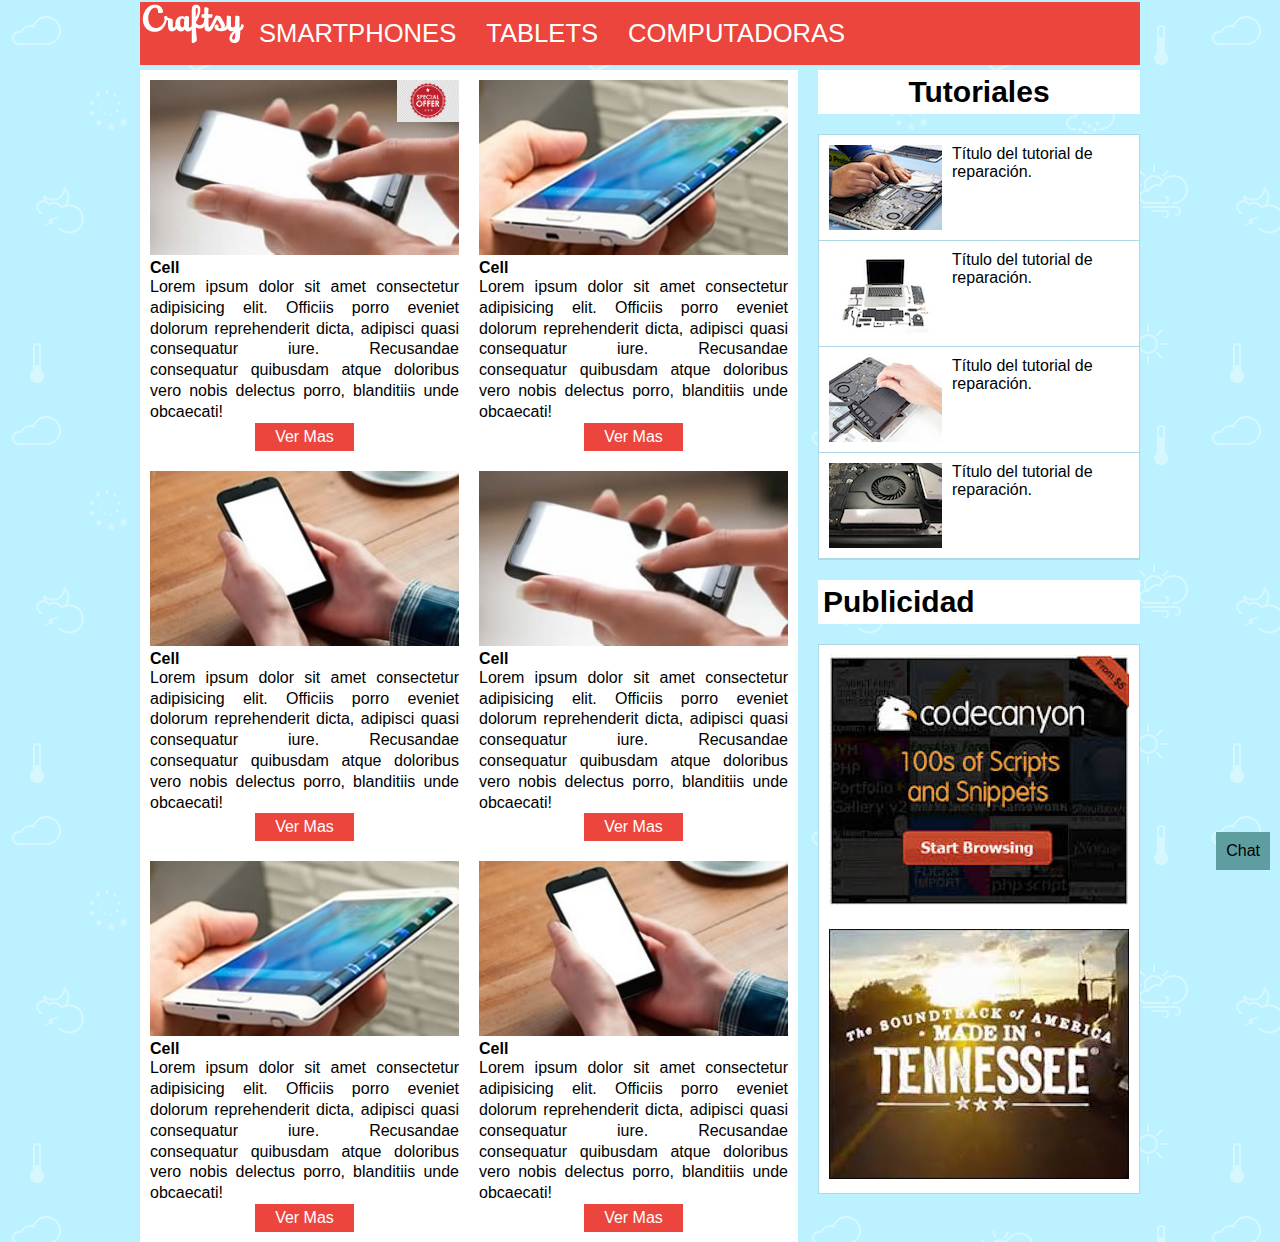
<file: craftsy/index.html>
<!DOCTYPE html>
<html lang="en">
<head>
    <meta charset="UTF-8">
    <meta name="viewport" content="width=device-width, initial-scale=1.0">
    <meta http-equiv="X-UA-Compatible" content="ie=edge">
    <link rel="stylesheet" href="css/styles.css">
    <title>Document</title>
</head>
<body>
    <div class="container">
        <header>
            <ul>
                <li> <img src="img/logo.png" alt=""> </li>
                <li> <a href="">SMARTPHONES</a> </li>
                <li> <a href="">TABLETS</a> </li>
                <li> <a href="">COMPUTADORAS</a> </li>
            </ul>
        </header>

        <div id="main">
            <div id="products">
                <div class="product">
                    <img class="banderin" src="img/oferta.png" alt="">
                    <img src="img/img-phone-01.jpg" alt="">
                    <h4>Cell</h4>
                    <p>Lorem ipsum dolor sit amet consectetur adipisicing elit. Officiis porro eveniet dolorum reprehenderit dicta, adipisci quasi consequatur iure. Recusandae consequatur quibusdam atque doloribus vero nobis delectus porro, blanditiis unde obcaecati!</p>
                    <div class="show-more">
                        <a href="">Ver Mas</a>
                    </div class="show-more">
                </div>
                <div class="product">
                    <img src="img/img-phone-02.jpg" alt="">
                    <h4>Cell</h4>
                    <p>Lorem ipsum dolor sit amet consectetur adipisicing elit. Officiis porro eveniet dolorum reprehenderit dicta, adipisci quasi consequatur iure. Recusandae consequatur quibusdam atque doloribus vero nobis delectus porro, blanditiis unde obcaecati!</p>
                    <div class="show-more"><a href="">Ver Mas</a></div class="show-more">
                </div>
                <div class="product">
                    <img src="img/img-phone-03.jpg" alt="">
                    <h4>Cell</h4>
                    <p>Lorem ipsum dolor sit amet consectetur adipisicing elit. Officiis porro eveniet dolorum reprehenderit dicta, adipisci quasi consequatur iure. Recusandae consequatur quibusdam atque doloribus vero nobis delectus porro, blanditiis unde obcaecati!</p>
                    <div class="show-more"><a href="">Ver Mas</a></div class="show-more">
                </div>

                <div class="product">
                    <img src="img/img-phone-01.jpg" alt="">
                    <h4>Cell</h4>
                    <p>Lorem ipsum dolor sit amet consectetur adipisicing elit. Officiis porro eveniet dolorum reprehenderit dicta, adipisci quasi consequatur iure. Recusandae consequatur quibusdam atque doloribus vero nobis delectus porro, blanditiis unde obcaecati!</p>
                    <div class="show-more"><a href="">Ver Mas</a></div class="show-more">
                </div>
                <div class="product">
                    <img src="img/img-phone-02.jpg" alt="">
                    <h4>Cell</h4>
                    <p>Lorem ipsum dolor sit amet consectetur adipisicing elit. Officiis porro eveniet dolorum reprehenderit dicta, adipisci quasi consequatur iure. Recusandae consequatur quibusdam atque doloribus vero nobis delectus porro, blanditiis unde obcaecati!</p>
                    <div class="show-more"><a href="">Ver Mas</a></div class="show-more">
                </div>
                <div class="product">
                    <img src="img/img-phone-03.jpg" alt="">
                    <h4>Cell</h4>
                    <p>Lorem ipsum dolor sit amet consectetur adipisicing elit. Officiis porro eveniet dolorum reprehenderit dicta, adipisci quasi consequatur iure. Recusandae consequatur quibusdam atque doloribus vero nobis delectus porro, blanditiis unde obcaecati!</p>
                    <div class="show-more"><a href="">Ver Mas</a></div class="show-more">
                </div>
            </div>
            <div id="aside">
                <div id="tutos">
                    <h3 class="centrado">Tutoriales</h3>
                    <div class="tutorials-container">
						<div class="tutorial">
						<img src="img/aside-01.jpg" alt="">
						<p>Título del tutorial de reparación.</p>
                        </div>
						<div class="tutorial">
						<img src="img/aside-02.jpg" alt="">
						<p>Título del tutorial de reparación.</p>
						</div>
						<div class="tutorial">
						<img src="img/aside-03.jpg" alt="">
						<p>Título del tutorial de reparación.</p>
						</div>
						<div class="tutorial">
						<img src="img/aside-04.jpg" alt="">
						<p>Título del tutorial de reparación.</p>
						</div>
                    </div>
					<h3>Publicidad</h3>
					<div class="ads-container">
						<div class="ads">
							<img src="img/ad-01.jpg" alt="">
						</div>
						<div class="ads">
							<img src="img/ad-02.jpg" alt="">
						</div>
					</div>
                </div>


            </div>
        </div>

        <div class="chat">
            Chat
        </div>
    </div>
</body>
</html>
</file>
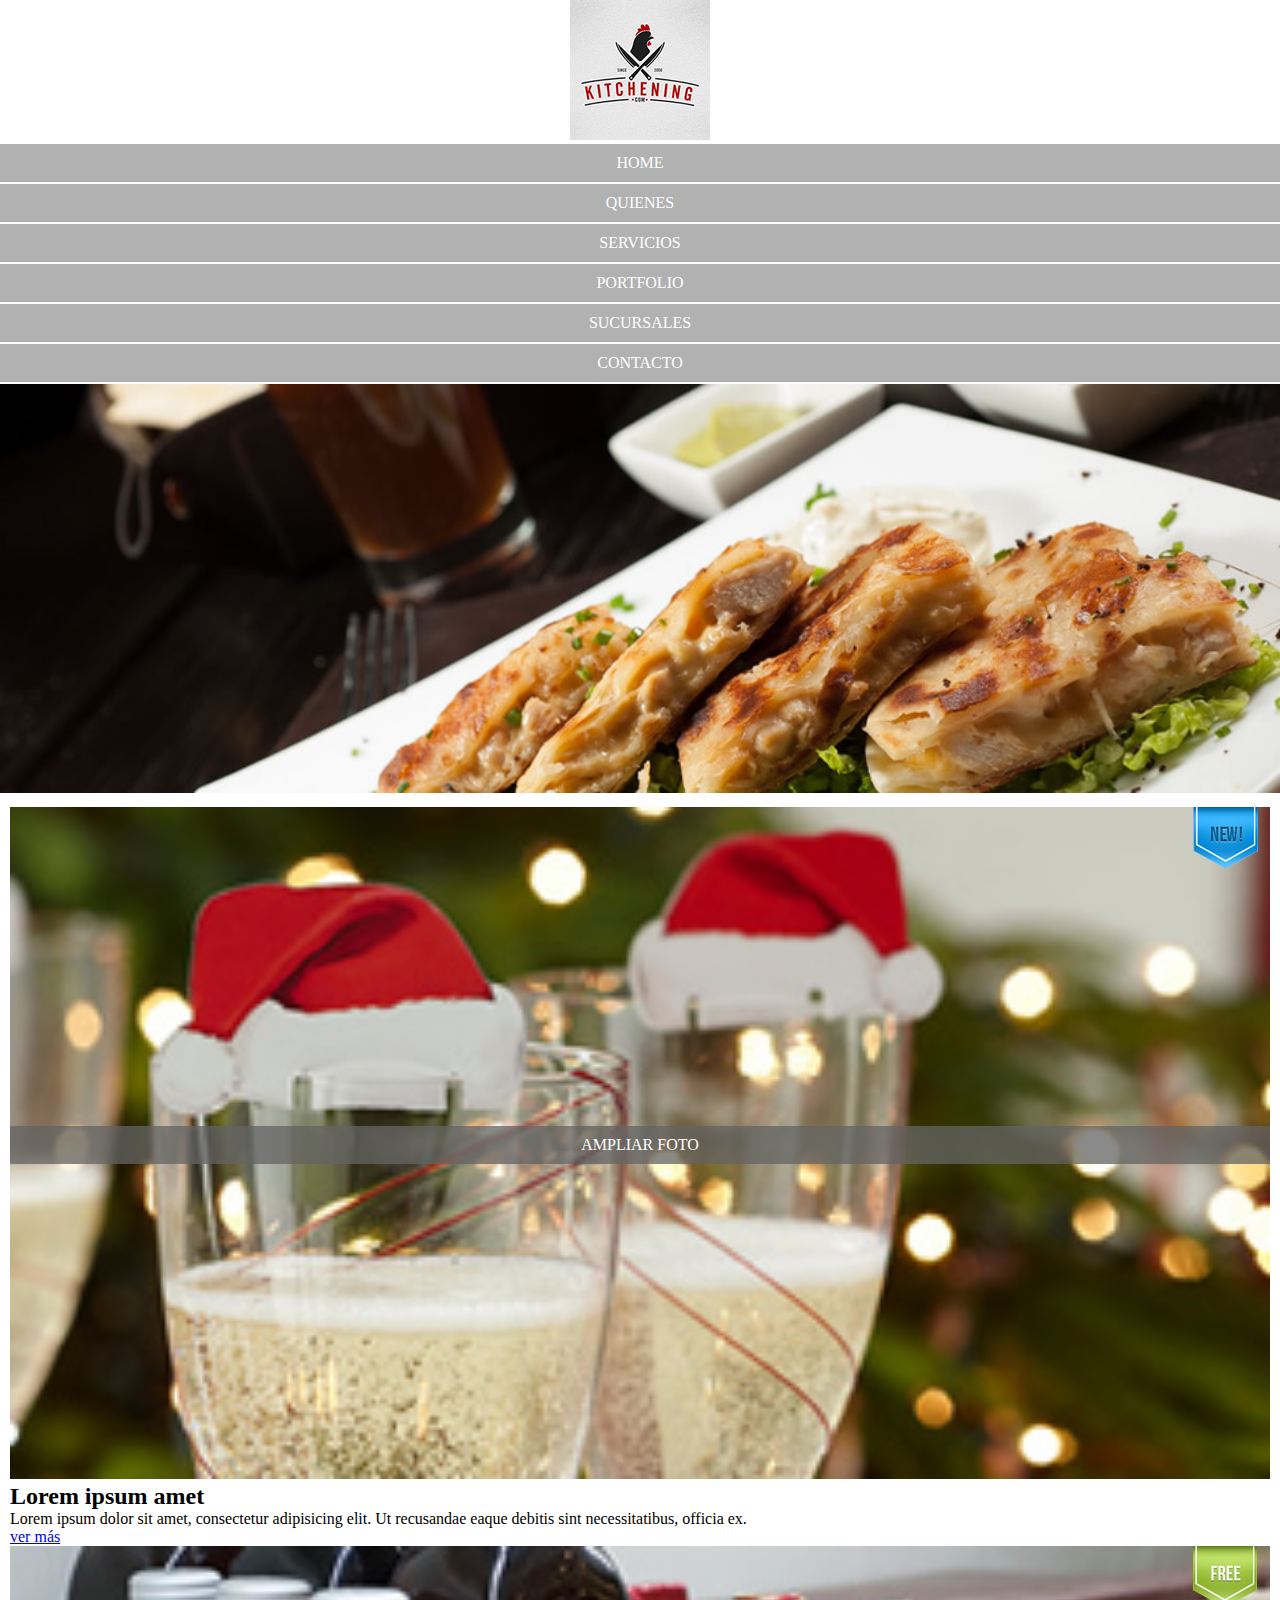
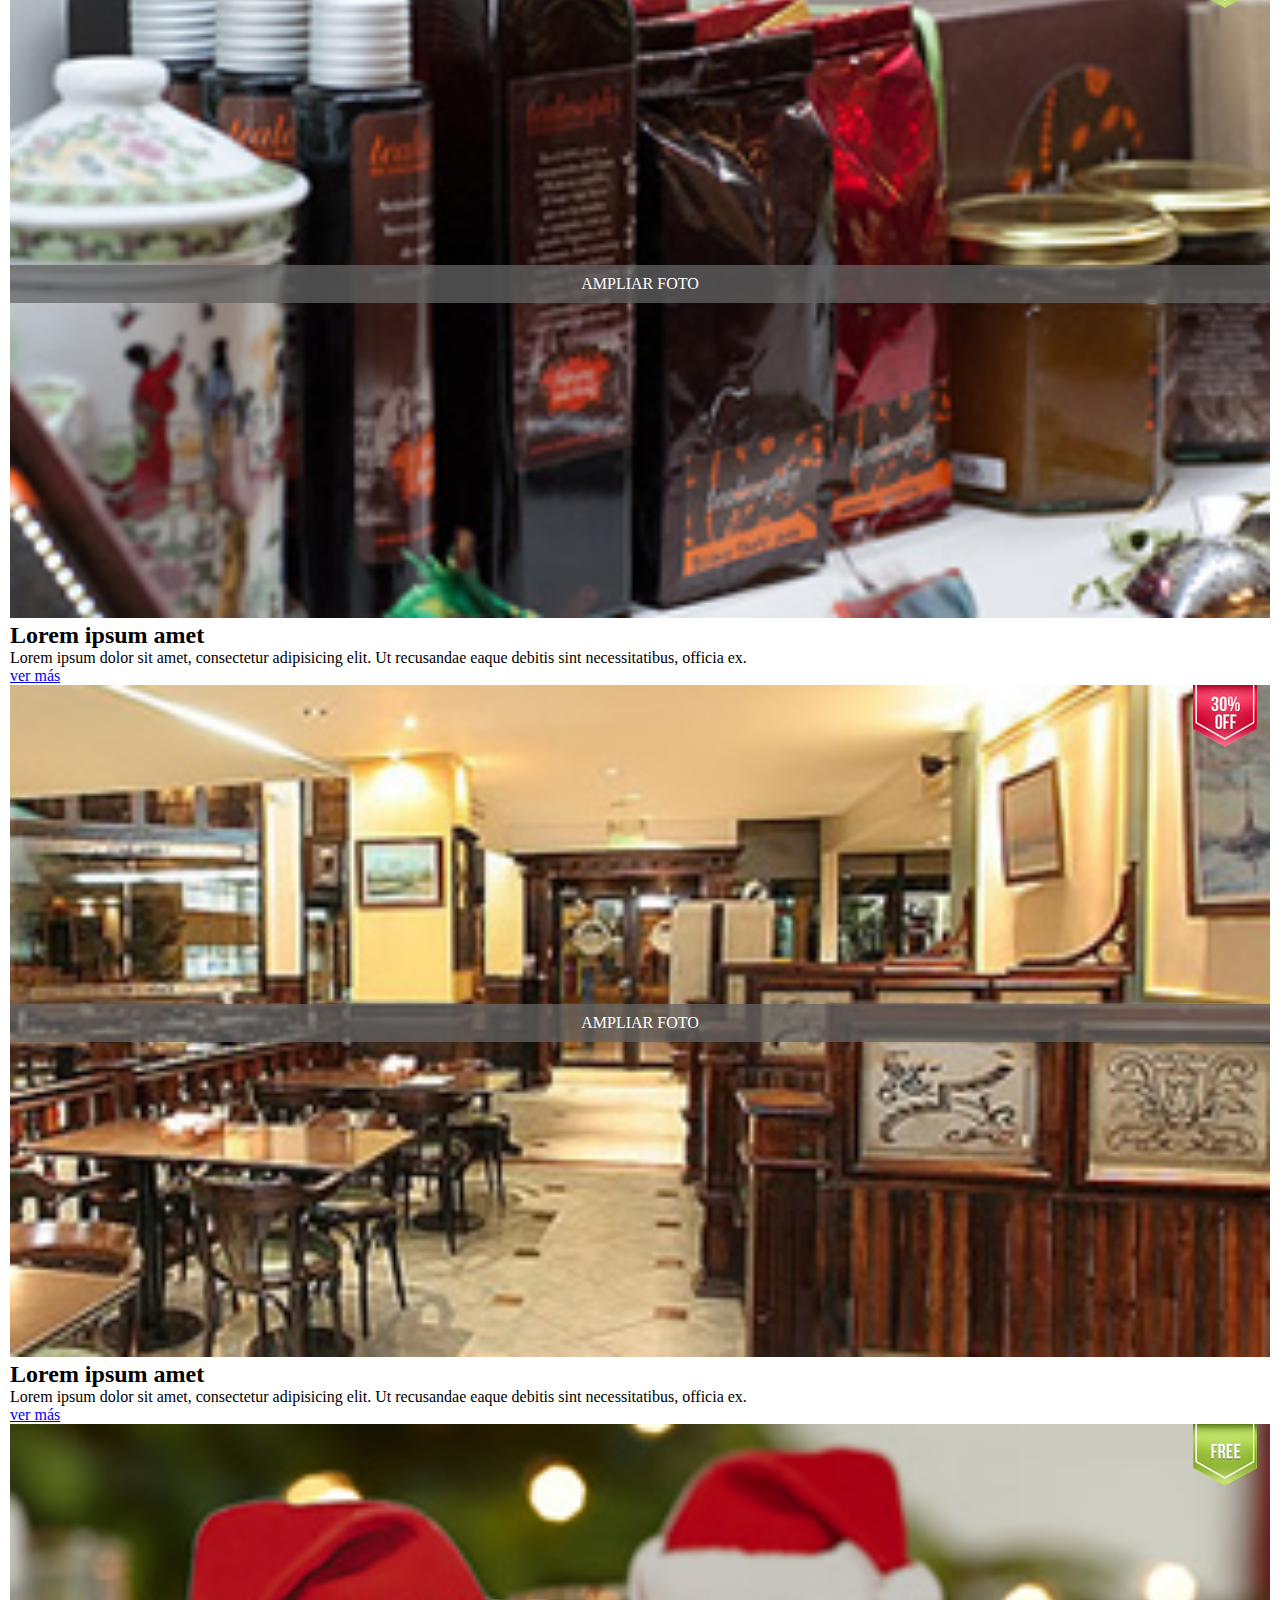
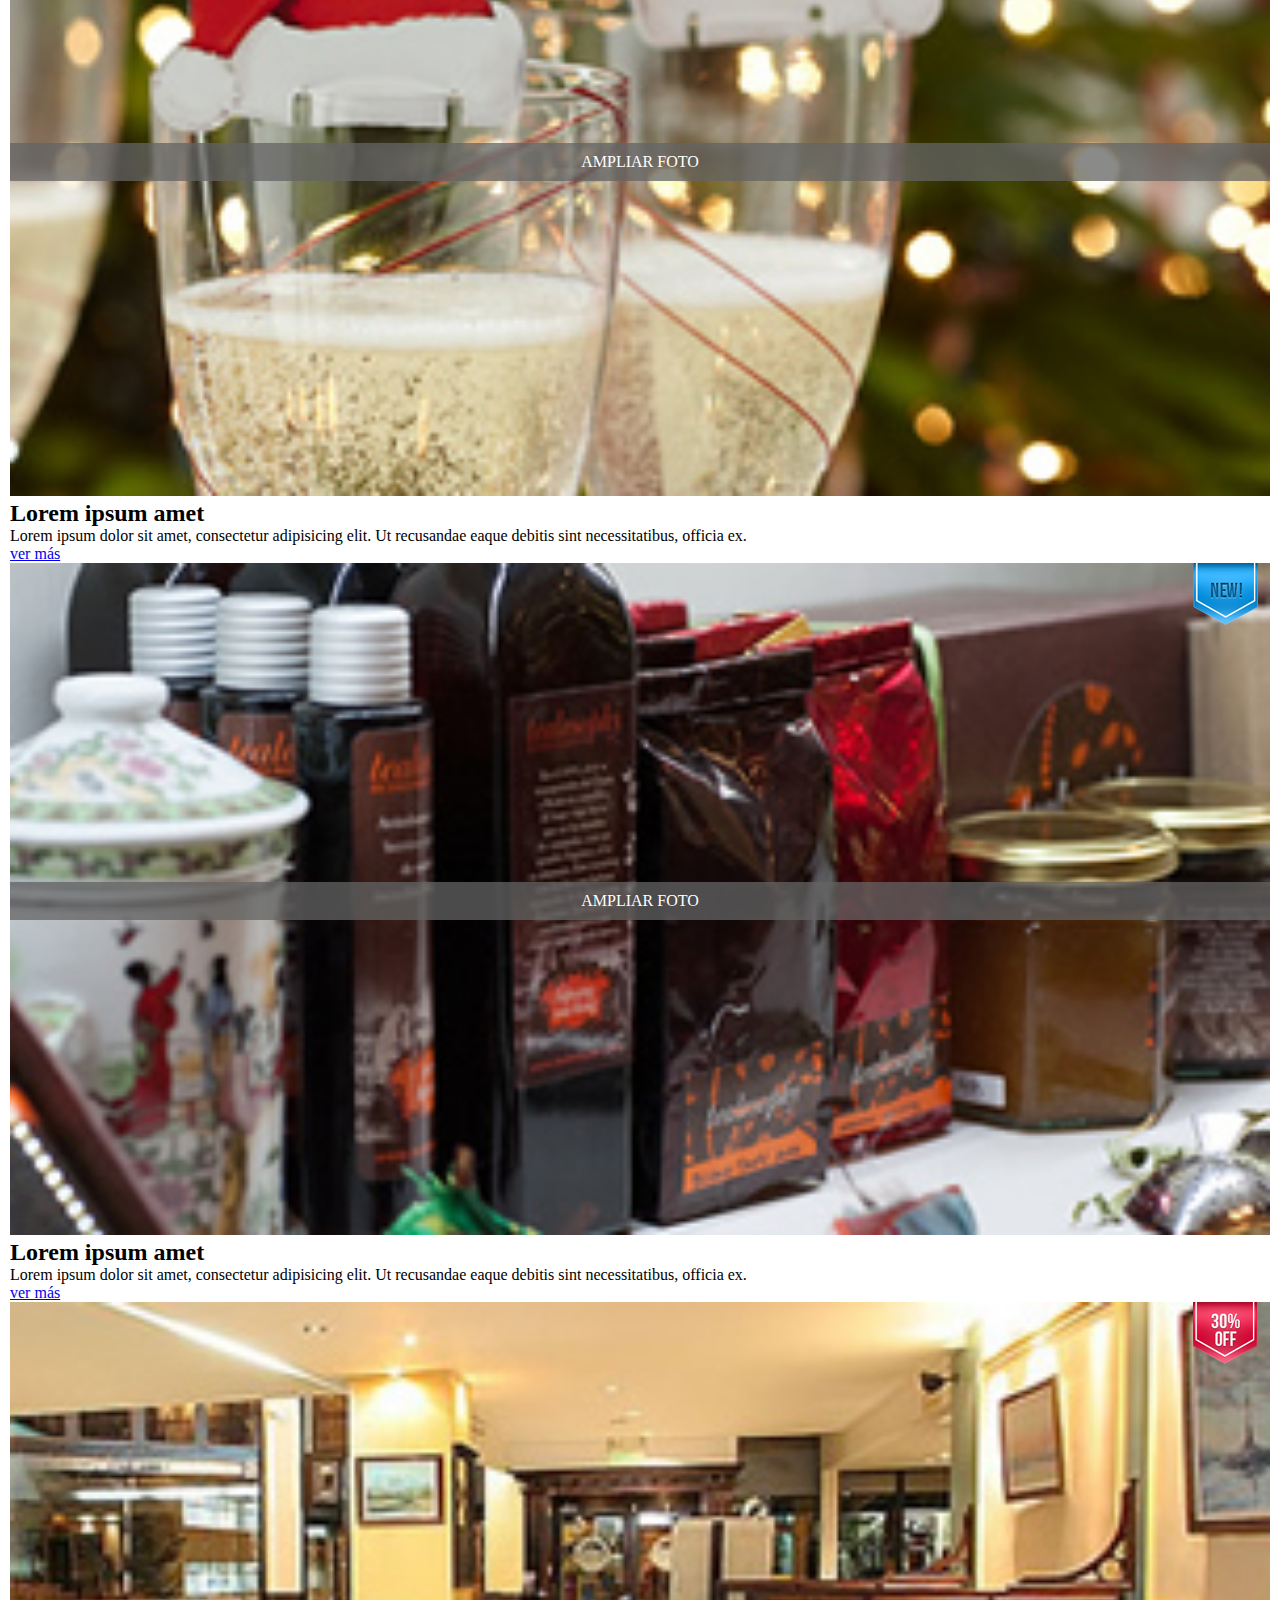
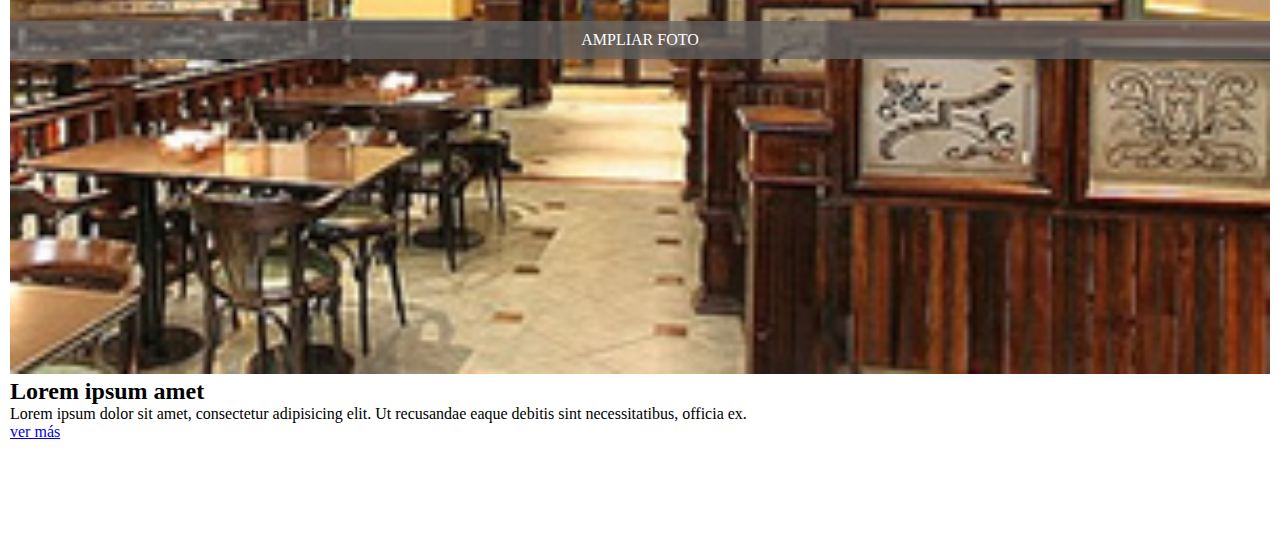
<file: kitchening/index.html>
<!DOCTYPE html>
<html>
	<head>
		<meta charset="utf-8">
		<meta name="viewport" content="width=device-width, initial-scale=1.0">
		<title>Responsive Web Design</title>
		<link rel="stylesheet" href="css/styles.css">
	</head>
	<body>

	<div class="container">

		<!-- cabecera -->
		<header class="main-header">
			<img src="images/logo.jpg" alt="logotipo" class="logo">

			<a href="#" class="toggle-nav">
				<span class="fa fa-bars"></span>
			</a>

			<nav class="main-nav">
				<ul>
					<li><a href="#">home</a></li>
					<li><a href="#">quienes</a></li>
					<li><a href="#">servicios</a></li>
					<li><a href="#">portfolio</a></li>
					<li><a href="#">sucursales</a></li>
					<li><a href="#">contacto</a></li>
				</ul>
			</nav>
		</header>

		<!-- banner -->
		<section class="banner">
			<img src="images/img-banner.jpg" alt="banner">
		</section>

		<!-- productos -->
		<section class="vip-products">
			<article class="product">
				<div class="photo-container">
					<img class="photo" src="images/img-pdto-1.jpg" alt="pdto 01">
					<img class="special" src="images/img-nuevo.png" alt="plato nuevo">
					<a class="zoom" href="#">Ampliar foto</a>
				</div>
				<h2>Lorem ipsum amet</h2>
				<p>Lorem ipsum dolor sit amet, consectetur adipisicing elit. Ut recusandae eaque debitis sint necessitatibus, officia ex.</p>
				<a class="more" href="#">ver más</a>
			</article>
			<article class="product">
				<div class="photo-container">
					<img class="photo" src="images/img-pdto-2.jpg" alt="pdto 02">
					<img class="special" src="images/img-gratis.png" alt="gratis más de 3">
					<a class="zoom" href="#">Ampliar foto</a>
				</div>
				<h2>Lorem ipsum amet</h2>
				<p>Lorem ipsum dolor sit amet, consectetur adipisicing elit. Ut recusandae eaque debitis sint necessitatibus, officia ex.</p>
				<a class="more" href="#">ver más</a>
			</article>
			<article class="product">
				<div class="photo-container">
					<img class="photo" src="images/img-pdto-3.jpg" alt="pdto 03">
					<img class="special" src="images/img-descuento.png" alt="descuento efectivo">
					<a class="zoom" href="#">Ampliar foto</a>
				</div>
				<h2>Lorem ipsum amet</h2>
				<p>Lorem ipsum dolor sit amet, consectetur adipisicing elit. Ut recusandae eaque debitis sint necessitatibus, officia ex.</p>
				<a class="more" href="#">ver más</a>
			</article>
			<article class="product">
				<div class="photo-container">
					<img class="photo" src="images/img-pdto-1.jpg" alt="pdto 01">
					<img class="special" src="images/img-gratis.png" alt="gratis más de 3">
					<a class="zoom" href="#">Ampliar foto</a>
				</div>
				<h2>Lorem ipsum amet</h2>
				<p>Lorem ipsum dolor sit amet, consectetur adipisicing elit. Ut recusandae eaque debitis sint necessitatibus, officia ex.</p>
				<a class="more" href="#">ver más</a>
			</article>
			<article class="product">
				<div class="photo-container">
					<img class="photo" src="images/img-pdto-2.jpg" alt="pdto 02">
					<img class="special" src="images/img-nuevo.png" alt="plato nuevo">
					<a class="zoom" href="#">Ampliar foto</a>
				</div>
				<h2>Lorem ipsum amet</h2>
				<p>Lorem ipsum dolor sit amet, consectetur adipisicing elit. Ut recusandae eaque debitis sint necessitatibus, officia ex.</p>
				<a class="more" href="#">ver más</a>
			</article>
			<article class="product">
				<div class="photo-container">
					<img class="photo" src="images/img-pdto-3.jpg" alt="pdto 03">
					<img class="special" src="images/img-descuento.png" alt="descuento efectivo">
					<a class="zoom" href="#">Ampliar foto</a>
				</div>
				<h2>Lorem ipsum amet</h2>
				<p>Lorem ipsum dolor sit amet, consectetur adipisicing elit. Ut recusandae eaque debitis sint necessitatibus, officia ex.</p>
				<a class="more" href="#">ver más</a>
			</article>
		</section>

		<footer class="main-footer">
			<ul>
				<li><a href="#">home</a></li>
				<li><a href="#">quienes</a></li>
				<li><a href="#">servicios</a></li>
				<li><a href="#">portfolio</a></li>
				<li><a href="#">sucursales</a></li>
				<li><a href="#">contacto</a></li>
			</ul>
		</footer>
	</div>

	</body>
</html>
</file>
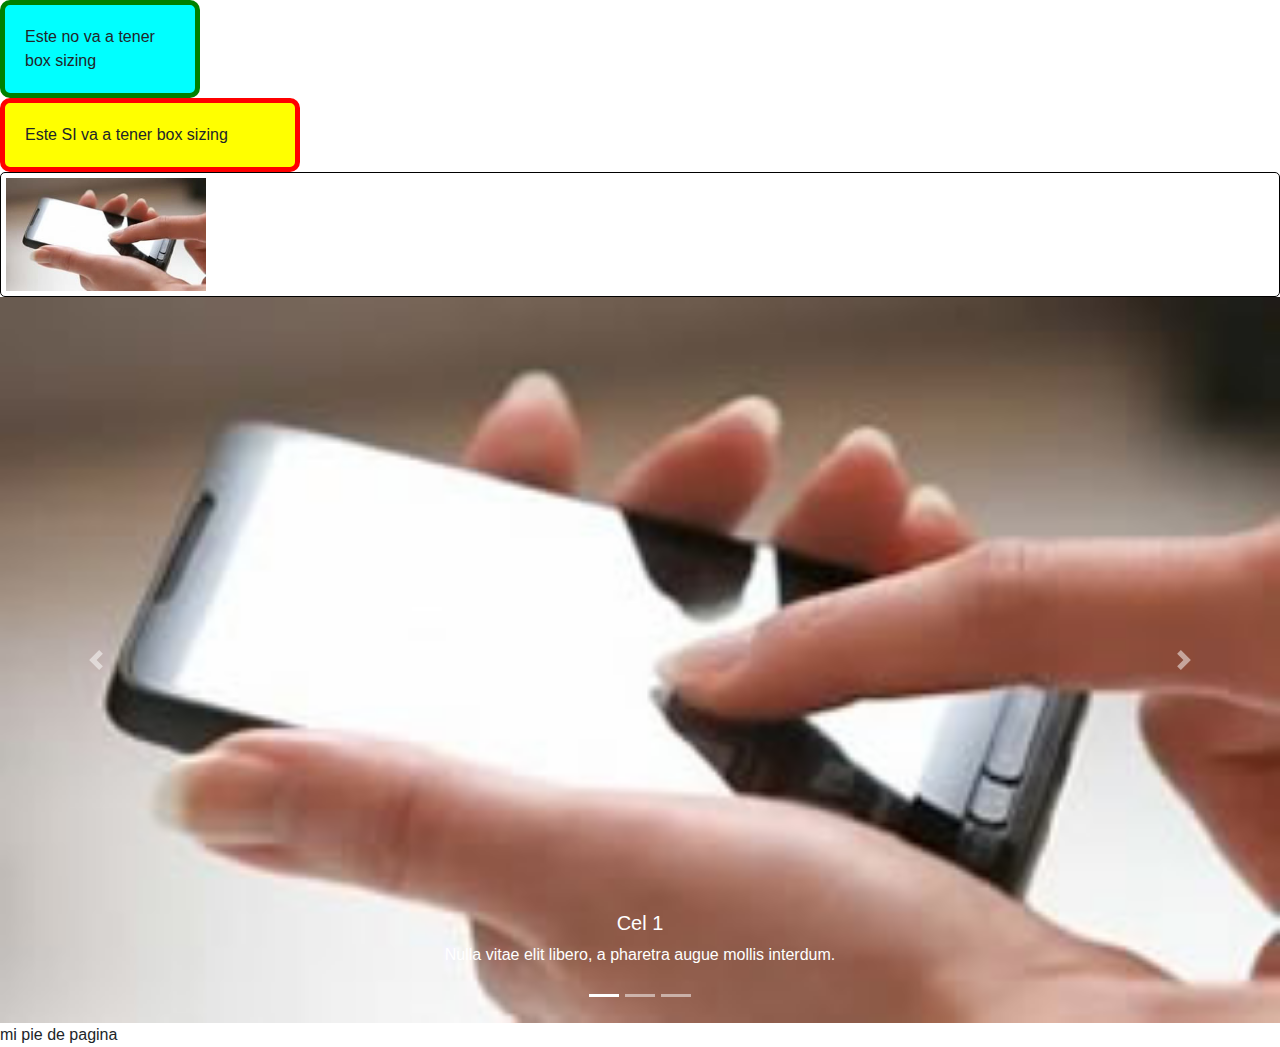
<file: 24-abril/home.html>
<!DOCTYPE html>
<html lang="en">
<head>
    <meta charset="UTF-8">
    <meta name="viewport" content="width=device-width, initial-scale=1.0">
    <meta http-equiv="X-UA-Compatible" content="ie=edge">
    <title>Practica de 24 de Abril</title>

    <link rel="stylesheet" href="https://stackpath.bootstrapcdn.com/bootstrap/4.4.1/css/bootstrap.min.css" integrity="sha384-Vkoo8x4CGsO3+Hhxv8T/Q5PaXtkKtu6ug5TOeNV6gBiFeWPGFN9MuhOf23Q9Ifjh" crossorigin="anonymous">


    <link rel="stylesheet" href="css/estilos.css">
</head>
<body>

    <div class="">

        <div class="sin-box imagen">Este no va a tener box sizing</div>

        <div class="con-box">Este SI va a tener box sizing</div>

        <div class="imagenes">
            <img class="imagen a-ocultar" src="img/img-phone-01.jpg" alt="">
            <img class="imagen oculta" src="img/img-phone-02.jpg" alt="">
        </div>


        <div id="carouselExampleCaptions" class="carousel slide" data-ride="carousel">
            <ol class="carousel-indicators">
              <li data-target="#carouselExampleCaptions" data-slide-to="0" class="active"></li>
              <li data-target="#carouselExampleCaptions" data-slide-to="1"></li>
              <li data-target="#carouselExampleCaptions" data-slide-to="2"></li>
            </ol>
            <div class="carousel-inner">
              <div class="carousel-item active">
                <img src="img/img-phone-01.jpg" class="d-block w-100" alt="...">
                <div class="carousel-caption d-md-block">
                  <h5>Cel 1</h5>
                  <p>Nulla vitae elit libero, a pharetra augue mollis interdum.</p>
                </div>
              </div>
              <div class="carousel-item">
                <img src="img/img-phone-02.jpg" class="d-block w-100" alt="...">
                <div class="carousel-caption d-md-block">
                  <h5>Second slide label</h5>
                  <p>Lorem ipsum dolor sit amet, consectetur adipiscing elit.</p>
                </div>
              </div>
              <div class="carousel-item">
                <img src="img/img-phone-03.jpg" class="d-block w-100" alt="...">
                <div class="carousel-caption d-md-block">
                  <h5>Third slide label</h5>
                  <p>Praesent commodo cursus magna, vel scelerisque nisl consectetur.</p>
                </div>
              </div>
            </div>
            <a class="carousel-control-prev" href="#carouselExampleCaptions" role="button" data-slide="prev">
              <span class="carousel-control-prev-icon" aria-hidden="true"></span>
              <span class="sr-only">Previous</span>
            </a>
            <a class="carousel-control-next" href="#carouselExampleCaptions" role="button" data-slide="next">
              <span class="carousel-control-next-icon" aria-hidden="true"></span>
              <span class="sr-only">Next</span>
            </a>
          </div>

        <footer>
            mi pie de pagina
        </footer>

    </div>
    

    <script src="https://code.jquery.com/jquery-3.4.1.slim.min.js" integrity="sha384-J6qa4849blE2+poT4WnyKhv5vZF5SrPo0iEjwBvKU7imGFAV0wwj1yYfoRSJoZ+n" crossorigin="anonymous"></script>
    <script src="https://cdn.jsdelivr.net/npm/popper.js@1.16.0/dist/umd/popper.min.js" integrity="sha384-Q6E9RHvbIyZFJoft+2mJbHaEWldlvI9IOYy5n3zV9zzTtmI3UksdQRVvoxMfooAo" crossorigin="anonymous"></script>
    <script src="https://stackpath.bootstrapcdn.com/bootstrap/4.4.1/js/bootstrap.min.js" integrity="sha384-wfSDF2E50Y2D1uUdj0O3uMBJnjuUD4Ih7YwaYd1iqfktj0Uod8GCExl3Og8ifwB6" crossorigin="anonymous"></script>
</body>
</html>
</file>
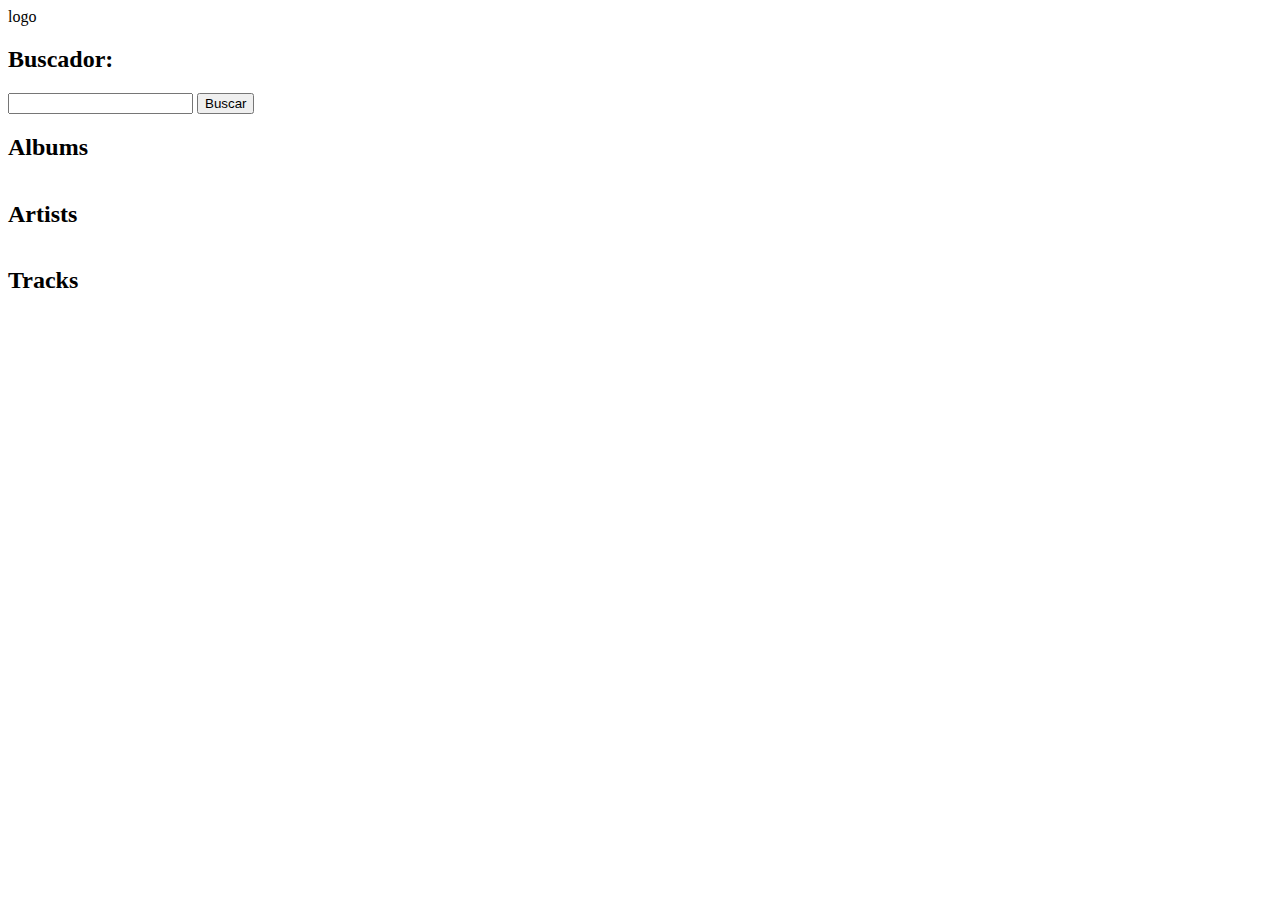
<file: 28deMayo/home.html>
<!DOCTYPE html>
<html lang="en">
<head>
    <meta charset="UTF-8">
    <meta name="viewport" content="width=device-width, initial-scale=1.0">
    <meta http-equiv="X-UA-Compatible" content="ie=edge">
    <title>Document</title>
    <link rel="stylesheet" href="css/styles.css">
</head>
<body>
    <header>
        logo
    </header>

    <main>
        <div>
            <h2>Buscador:</h2>

            <form action="home.html" method="GET">
                <input type="text" name="busqueda" >
                <input type="submit" value="Buscar">
            </form>

        </div>


        <div>
            <h2>Albums</h2>
            <div id="albums"  class="grilla-3">

    
            </div>
           
        </div>


        <div>
            <h2>Artists</h2>
            <div id="artists" class="grilla-3">
                
            </div>
        </div>


        <div>
            <h2>Tracks</h2>
            <div id="tracks" class="grilla-3">

            </div>
        </div>
    </main>

    <footer>

    </footer>
    <script src="js/home.js"></script>
</body>
</html>
</file>
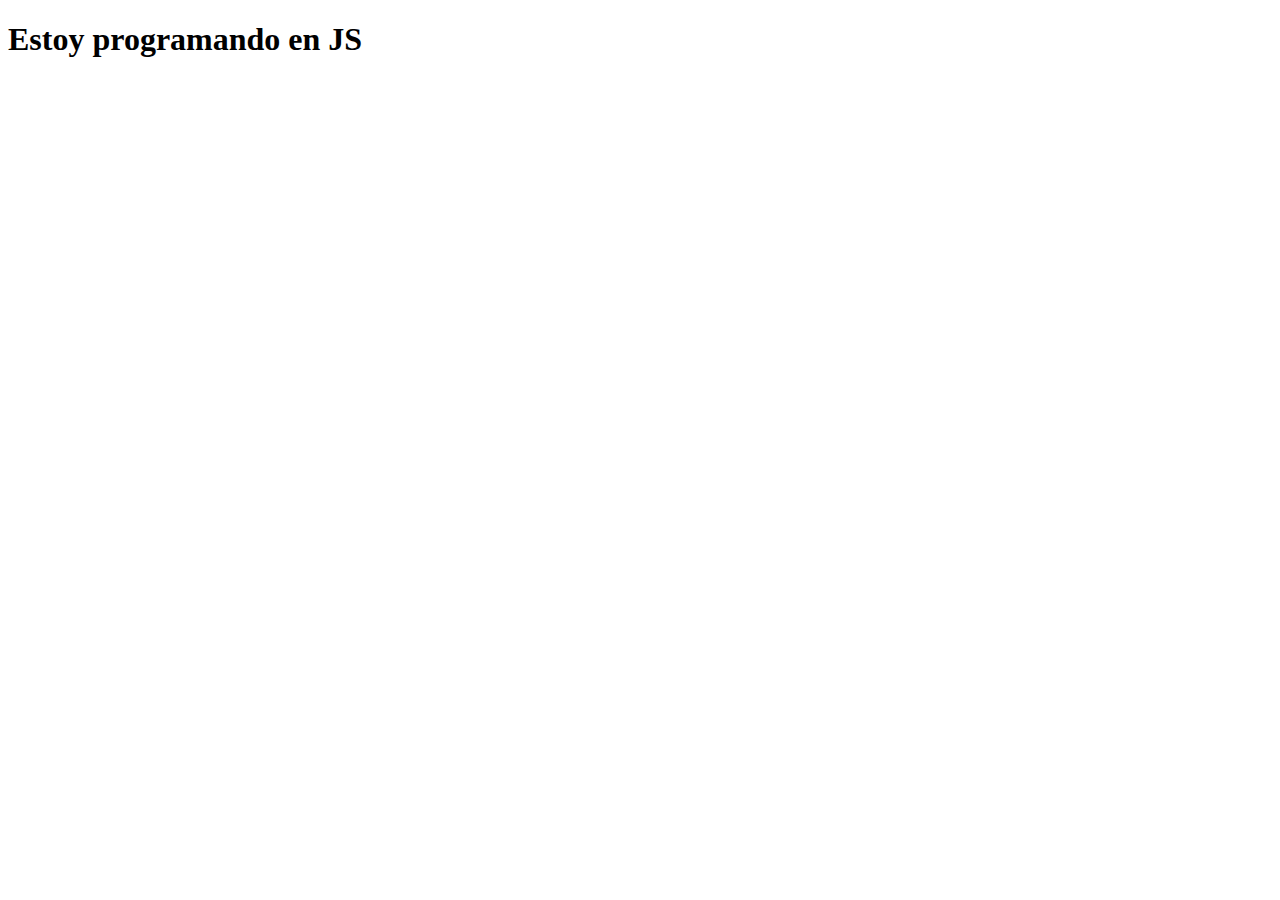
<file: clase1js/primer.html>
<!DOCTYPE html>
<html lang="en">
<head>
    <meta charset="UTF-8">
    <meta name="viewport" content="width=device-width, initial-scale=1.0">
    <meta http-equiv="X-UA-Compatible" content="ie=edge">
    <title>Document</title>
    <script src="js/objeto-literal.js"></script>
</head>
<body>
    <h1>Estoy programando en JS</h1>
</body>
</html>
</file>
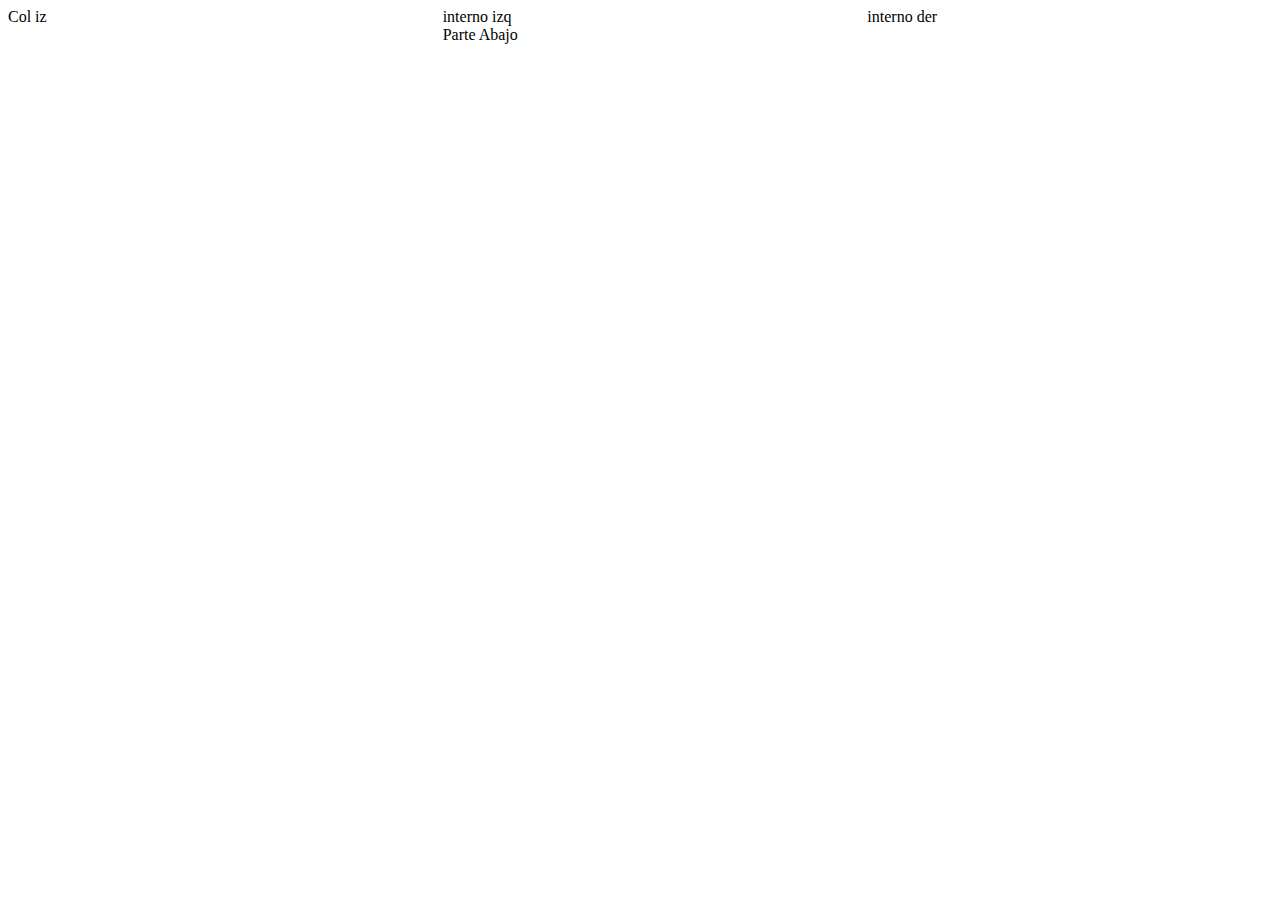
<file: grid/grilla.html>
<!DOCTYPE html>
<html lang="en">
<head>
    <meta charset="UTF-8">
    <meta name="viewport" content="width=device-width, initial-scale=1.0">
    <meta http-equiv="X-UA-Compatible" content="ie=edge">
    <title>Document</title>
    <style>
        #fila-abajo{
            display: grid;
            gap: 20px;
            grid-template-columns: 1fr 2fr;
        }
        #parte-arriba {
            display: grid;
            gap: 20px;
            grid-template-columns: 1fr 1fr;
        }
    </style>
</head>
<body>

    <div></div>
    
    <div id="fila-abajo">

        <div>Col iz</div>

        <div>
            <div id="parte-arriba">
                <div>interno izq</div>
                <div>interno der</div>
            </div>

            <div>Parte Abajo</div>
        </div>
    </div>

</body>
</html>
</file>
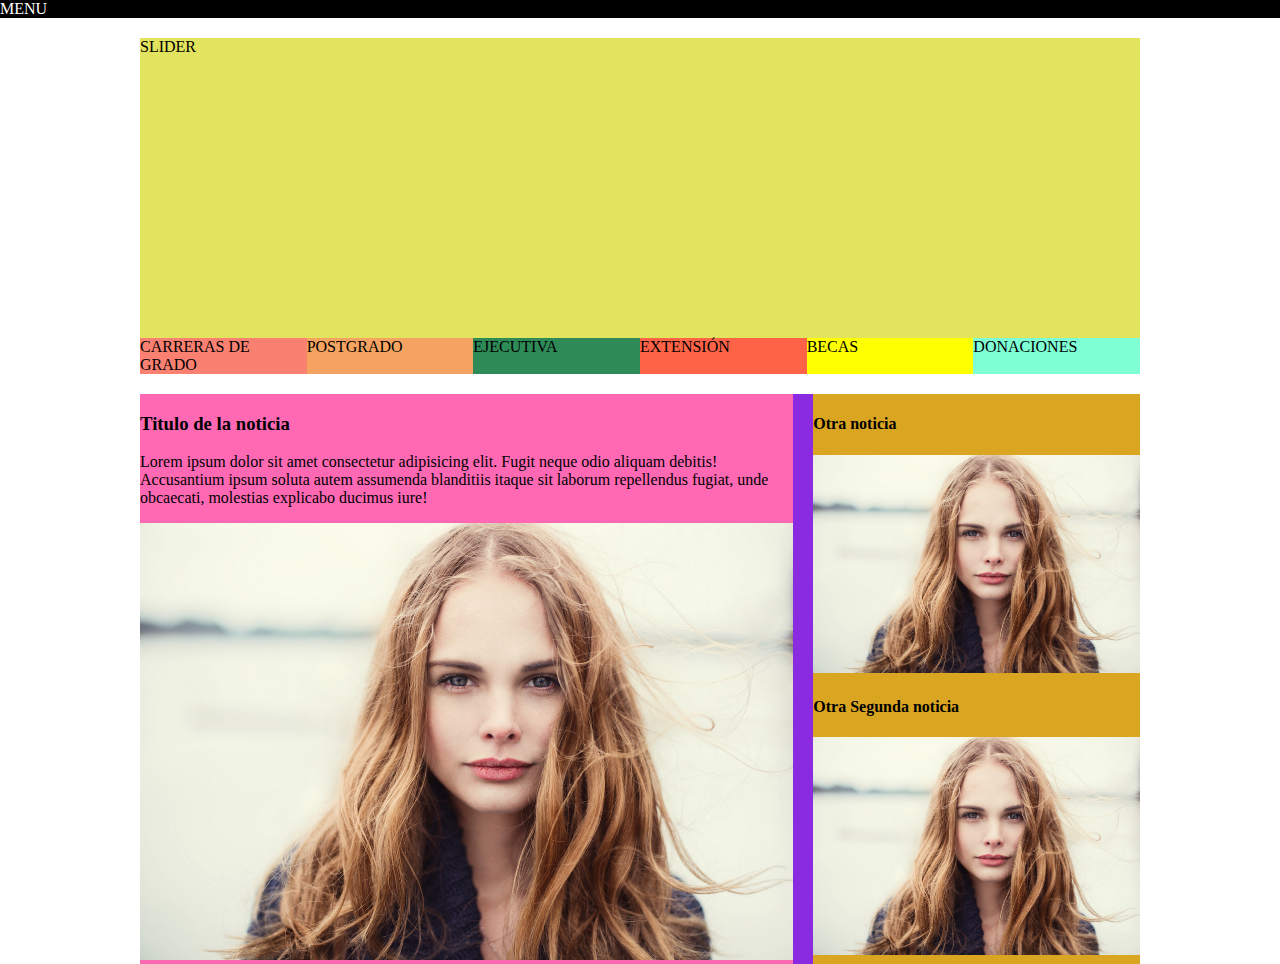
<file: grid/primerGrid.html>
<!DOCTYPE html>
<html lang="en">
<head>
    <meta charset="UTF-8">
    <meta name="viewport" content="width=device-width, initial-scale=1.0">
    <meta http-equiv="X-UA-Compatible" content="ie=edge">
    <title>UDESA</title>
    <link rel="stylesheet" href="css/udesa.css">
</head>
<body>

    <div id="menu-superior">
        MENU
    </div>

    <div id="contendor-principal">
        <div id="slider-principal">
            SLIDER
        </div>

        <div class="menu-opciones">
            <div class="color1">CARRERAS DE GRADO</div>
            <div class="color2">POSTGRADO</div>
            <div class="color3">EJECUTIVA</div>
            <div class="color4">EXTENSIÓN</div>
            <div class="color5">BECAS</div>
            <div class="color6">DONACIONES</div>
        </div>

        <div id="noticias">
            <div id="noticias-principal">
                <h3>Titulo de la noticia</h3>
                <p>Lorem ipsum dolor sit amet consectetur adipisicing elit. Fugit neque odio aliquam debitis! Accusantium ipsum soluta autem assumenda blanditiis itaque sit laborum repellendus fugiat, unde obcaecati, molestias explicabo ducimus iure!</p>
                <img src="imagenes/emilia-about.jpg" alt="">
            </div>
            <div id="noticias-secundarias">
                <div>
                    <h4>Otra noticia</h4>
                    <img src="imagenes/emilia-about.jpg" alt="">
                </div>
                <div>
                    <h4>Otra Segunda noticia</h4>
                    <img src="imagenes/emilia-about.jpg" alt="">
                </div>
            </div>
        </div>
    </div>
    
</body>
</html>
</file>
<file: craftsy/css/styles.css>
* {
    margin: 0;
    padding: 0;
    box-sizing: border-box;
}

body{
    background-image: url(../img/bg-2.png);
    font-family: Helvetica, Tahoma;
    font-size: 16px;
}

.container{
    width: 1000px;
    margin: 0 auto;
    font-size: 1em;
}

a{
    text-decoration: none;
    color: #FFF;
}

header{
    background-color: #EB453D;
    padding: 2px;
    position: fixed;
    top: 2px;
    z-index: 10;
    width: 1000px;
}

header ul{
    list-style-type: none;
    display: flex;
}

header ul li a{
    display: inline-block;
    padding: 15px;
    font-size:1.6em;
}

#main{
    display: grid;
    grid-template-columns: 2.2fr 0.8fr;
    gap: 20px;
    margin-top: 70px;
}

#products{
    display: grid;
    grid-template-columns: 1fr 1fr;
    gap: 20px;
    background-color: #FFF;
    padding: 10px;
}

.product{
    position: relative;
}

.product img{
    width: 100%;
}

img.banderin{
    position: absolute;
    width: 20%;
    right: 0;
}

.product p{
    text-align: justify;
    line-height: 1.3em;
}

div.show-more{
    text-align: center;
}

div.show-more a{
    display: inline-block;
    padding: 5px 20px;
    background-color: #EB453D;
}

#aside{
    gap: 30px;
}

#tutos h3{
    background-color: #fff;
    padding: 5px;
    font-size: 30px;
    margin: 0;
}

.chat{
    background-color: cadetblue;
    padding: 10px;
    position: fixed;
    right: 10px;
    bottom: 30px;
}

.centrado{
    text-align: center;
}

.tutorials-container, .ads-container {
    margin: 20px 0;
	background: #fff;
	border: 1px solid lightblue;
}
.tutorial {
	overflow: hidden;
	padding: 10px;
	border-bottom: 1px solid lightblue
}
.tutorial img {
	float: left;
	margin-right: 10px;
}
.ads {
	text-align: center;
	padding: 10px;
}

/*cambio cosas para tablets*/
@media (max-width:768px) {

    header img{
        height: 2em;
    }

    body {
        font-size: 1.3em;
    }

    #main{
        grid-template-columns: 1fr;
        margin-top: 10px;
    }

    .centrado{
        text-align: left;
    }

    header{
        position: relative;
    }

    header ul li a{
        font-size: 1.2em;
    }

}

/*cambio ahora para mobile*/
@media (max-width:420px) {
    header ul {
        display: initial;
    }
    body {
        font-size: 2.3em;
    }

    #products{
        grid-template-columns: 1fr;
    }

    .product p{
        font-size: 1em;
    }

}
</file>
<file: kitchening/css/styles.css>
* {
    padding: 0;
    margin: 0;
}

.main-header{
    text-align: center;
}

.banner{
    display: none;
}

.photo-container{
    position: relative;
}

.photo{
    width: 100%;
}

ul{
    list-style-type: none;
}

li a{
    text-decoration: none;
    color: white;
}

.main-nav{
    text-transform: uppercase;
}

.main-nav li{
    background-color: rgba(100,100,100,0.5);
    padding: 10px;
    margin-bottom: 2px;
}

.special{
    position: absolute;
    top:0;
    right: 10px;
}

.zoom{
    background-color: rgba(100, 100, 100, 0.753);
    position: absolute;
    right: 0;
    left: 0;
    padding: 10px;
    color: white;
    text-transform: uppercase;
    text-decoration: none;
    text-align: center;
    top: 50%;
    transform: translateY(-50%);
}

.banner img{
    width: 100%;
}

.vip-products{
    padding: 10px;
}

@media (min-width:550px) {
    .banner{
        display: block;
    }
}
</file>
<file: 24-abril/css/estilos.css>
* {
    padding: 0;
    margin: 0;
}

.sin-box{
    width: 300px;
    padding: 20px;
    border: 5px green solid;
    border-radius: 10px;
    background-color: aqua;
}

.con-box{
    width: 300px;
    padding: 20px;
    border: 5px red solid;
    border-radius: 10px;
    background-color: yellow;
    box-sizing: border-box;
}

.sin-box{
    width: 100px;
}

.con-box:hover{
    background-color: thistle;
}

.imagen{
    width: 200px;
}
.oculta{
    display: none;
}

img.imagen:hover {
    opacity: 0.5;
}

div.imagenes {
    padding: 5px;
    border: 1px solid black;
    border-radius: 5px;
}

div.imagenes:hover img.oculta{
    display: inline;
}

div.imagenes:hover img.a-ocultar{
    display: none;
}
</file>
<file: 28deMayo/css/styles.css>
.grilla-3{
    display: grid;
    grid-template-columns: 1fr 1fr 1fr;
    gap: 20px;
}

.grilla-3 div {
    border: 1px solid black;
}
</file>
<file: grid/css/udesa.css>
body {
    margin: 0;
}

#menu-superior{
    background-color: black;
    color: rgb(255, 255, 255);
}

#contendor-principal{
    width: 1000px;
    margin: 20px ;
    margin: 20px auto ;
    margin: 20px auto 0px auto;
}

#slider-principal{
    background-color: rgb(226, 228, 95);
    height: 300px;
}

.menu-opciones{
    display: grid;
    grid-template-columns: 1fr 1fr 1fr 1fr 1fr 1fr;
}

.color1{
    background-color: salmon;
}
.color2{
    background-color: sandybrown;
}
.color3{
    background-color: seagreen;
}
.color4{
    background-color: tomato;
}
.color5{
    background-color: yellow;
}
.color6{
    background-color: aquamarine;
}

#noticias {
    margin-top: 20px;
    background-color: blueviolet;
    display: grid;
    grid-template-columns: 2fr 1fr;
    gap: 20px;
}

#noticias-principal{
    background-color: hotpink;
}

#noticias img{
    width: 100%;
}

#noticias-secundarias{
    background-color: goldenrod;
}
</file>
